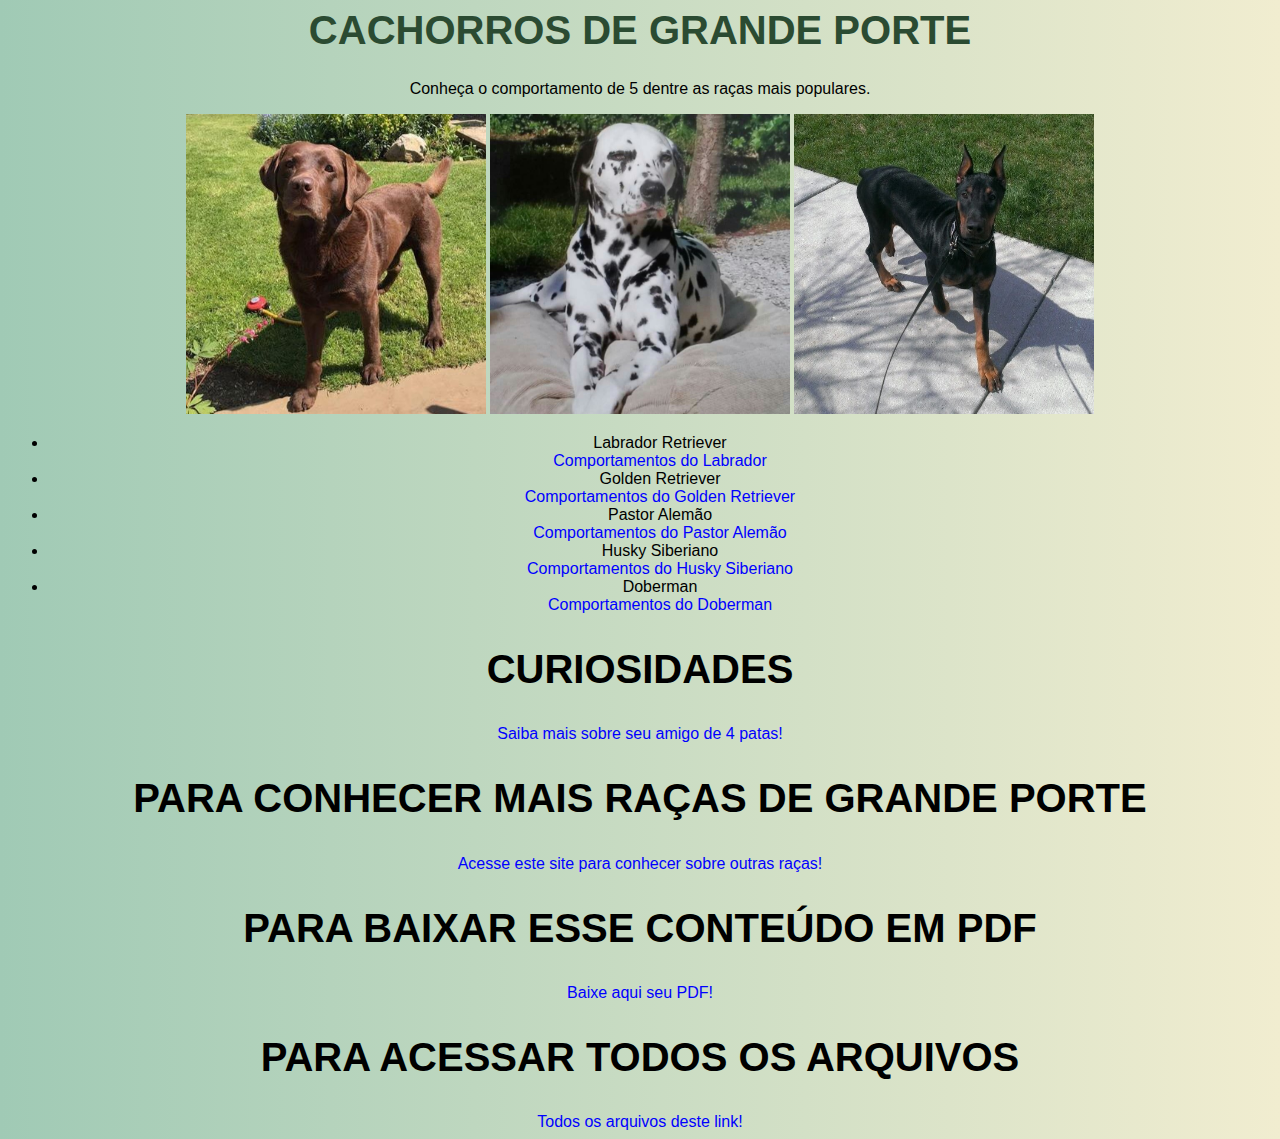
<file: index.html>
<!DOCTYPE <html>
<html lang="en">
<head>
    <meta charset="UTF-8">
    <meta name="viewport" content="width=device-width, initial-scale=1.0">
    <link rel="shortcut icon" href="ICONE.ico" type="Aula-03/ICONE">
    <title></title>
    <link rel="stylesheet" href="style.css">
</head>
<body>
    <h1> CACHORROS DE GRANDE PORTE </h1>
    
    <p> Conheça o comportamento de 5 dentre as raças mais populares.</p>
    
    <img src="labrador.jpg" alt="labrador" width="300">
    <img src="dalmata.jpg" alt="dálmata" width="300">
    <img src="dobermann.jpg" alt="doberman" width="300">
    
    <ul>
        <li>Labrador Retriever</li>
        <a href="labrador.html" target="_blank">Comportamentos do Labrador</a>
    
        <li>Golden Retriever</li>
        <a href="golden.html" target="_blank">Comportamentos do Golden Retriever</a>
    
        <li>Pastor Alemão</li>
        <a href="pastor alemão.html" target="_blank">Comportamentos do Pastor Alemão</a>
        
        <li>Husky Siberiano</li>
        <a href="husky.html" target="_blank">Comportamentos do Husky Siberiano</a>
        
        <li>Doberman</li>
        <a href="doberman.html" target="_blank">Comportamentos do Doberman</a>
        
    </ul>

    <h2> CURIOSIDADES </h2>
    <a href="interno.html">Saiba mais sobre seu amigo de 4 patas!</a>

    <h2> PARA CONHECER MAIS RAÇAS DE GRANDE PORTE</h2>
    <a href="https://www.selecoes.com.br/pets/saiba-as-racas-de-cachorro-grande-mais-populares/" target="_blank">Acesse este site para conhecer sobre outras raças!</a>

    <h2> PARA BAIXAR ESSE CONTEÚDO EM PDF</h2>
    <a href="Cachorros de Grande Porte.pdf" target="_blank"  download="COINI.pdf" type="aplication/pdf">
        Baixe aqui seu PDF!
    </a>

        <h2> PARA ACESSAR TODOS OS ARQUIVOS</h2>
        <a href="https://github.com/mariamramos/site-2024-" target="_blank">Todos os arquivos deste link!</a>

    </a>  
    
</body>
</html>
</file>
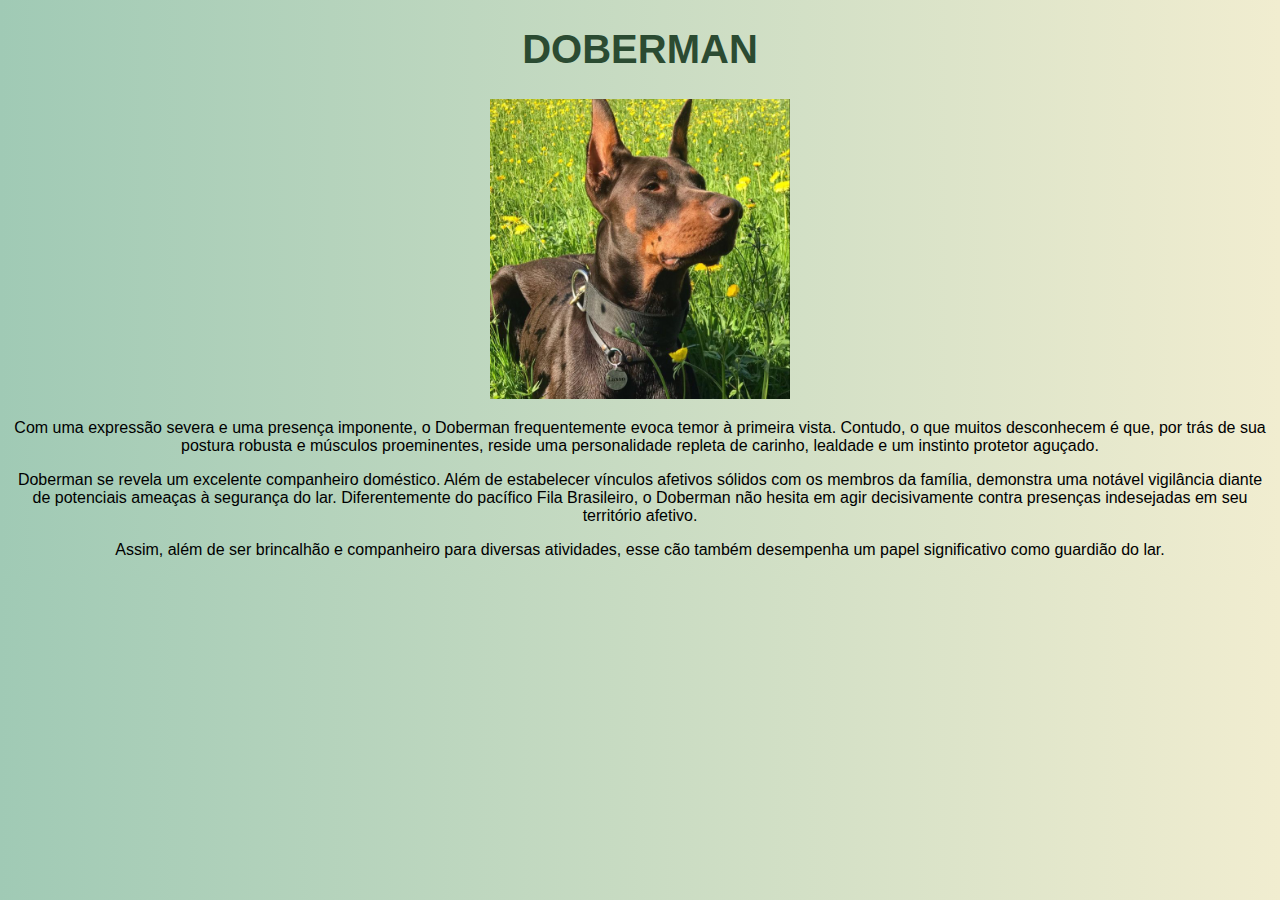
<file: doberman.html>
<!DOCTYPE html>
<html lang="en">
<head>
    <meta charset="UTF-8">
    <meta name="viewport" content="width=device-width, initial-scale=1.0">
    <title>Doberman</title>
    <link rel="stylesheet" href="style.css">
</head>
<body>
    <h1> DOBERMAN </h1>
    <img src="doberman.jpg" alt="doberman" width="300">

    <p>Com uma expressão severa e uma presença imponente, o Doberman frequentemente evoca temor à primeira vista. Contudo, o que muitos desconhecem é que, por trás de sua postura robusta e músculos proeminentes, reside uma personalidade repleta de carinho, lealdade e um instinto protetor aguçado.</p>

        <p>Doberman se revela um excelente companheiro doméstico. Além de estabelecer vínculos afetivos sólidos com os membros da família, demonstra uma notável vigilância diante de potenciais ameaças à segurança do lar. Diferentemente do pacífico Fila Brasileiro, o Doberman não hesita em agir decisivamente contra presenças indesejadas em seu território afetivo.</p>
        
       <p> Assim, além de ser brincalhão e companheiro para diversas atividades, esse cão também desempenha um papel significativo como guardião do lar.</p>


</body>
</html>
</file>
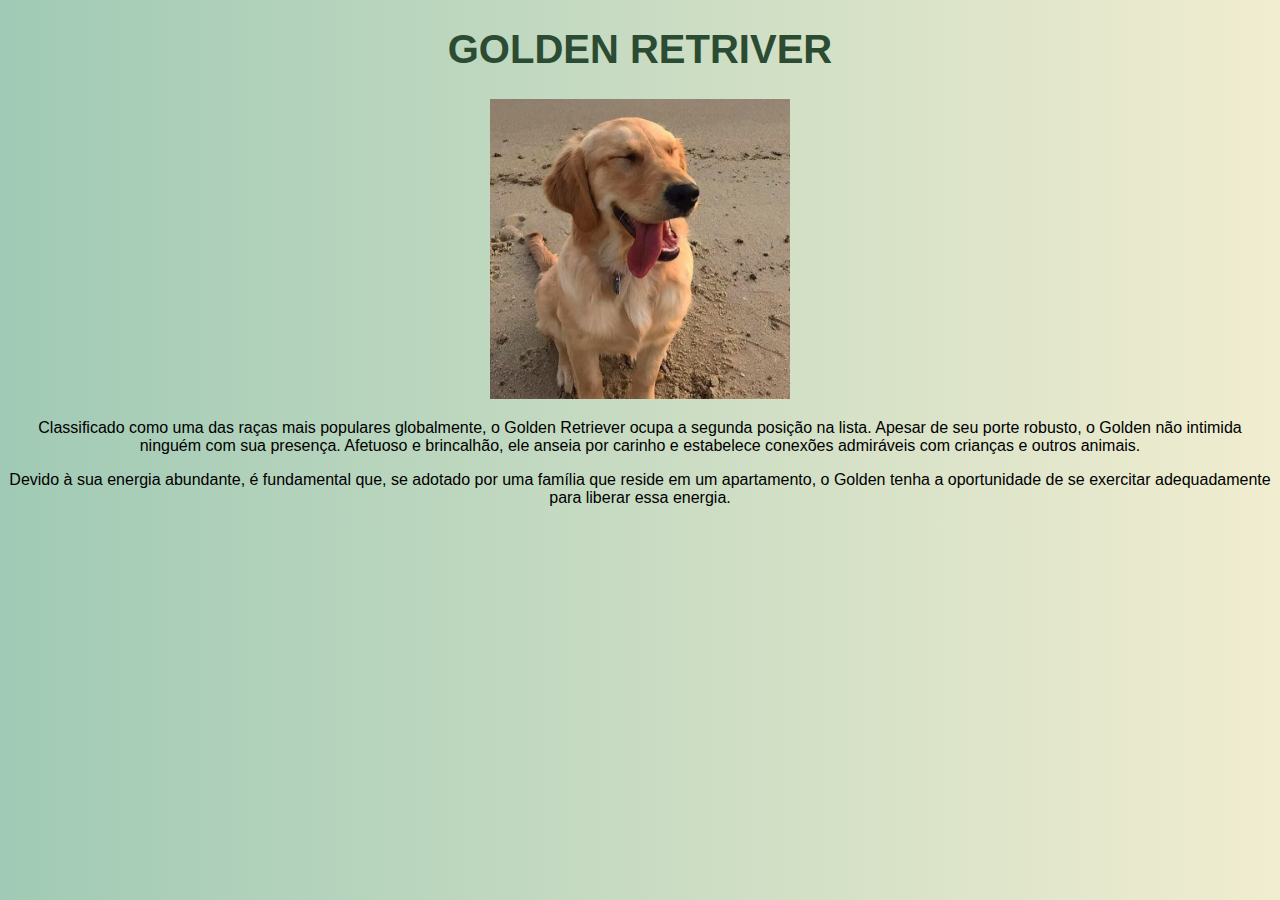
<file: golden.html>
<!DOCTYPE html>
<html lang="en">
<head>
    <meta charset="UTF-8">
    <meta name="viewport" content="width=device-width, initial-scale=1.0">
    <title>Golden Retriever</title>
    <link rel="stylesheet" href="style.css">
</head>
<body>
    <h1>GOLDEN RETRIVER</h1>
    <img src="golden.jpg" alt="golden" width="300">

    <p>Classificado como uma das raças mais populares globalmente, o Golden Retriever ocupa a segunda posição na lista. Apesar de seu porte robusto, o Golden não intimida ninguém com sua presença. Afetuoso e brincalhão, ele anseia por carinho e estabelece conexões admiráveis com crianças e outros animais.</p>

        <p>Devido à sua energia abundante, é fundamental que, se adotado por uma família que reside em um apartamento, o Golden tenha a oportunidade de se exercitar adequadamente para liberar essa energia.</p>

    </body>
</html>
</file>
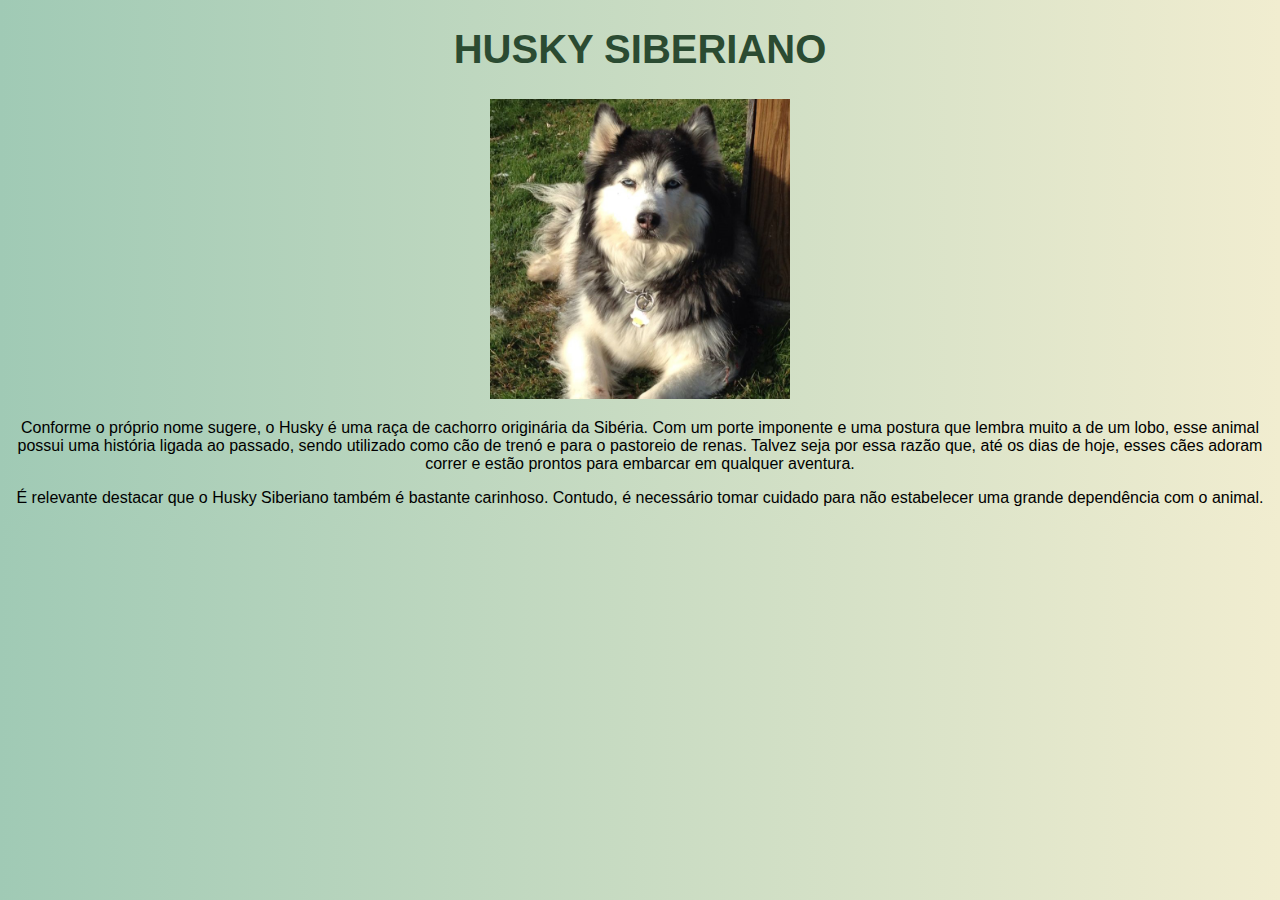
<file: husky.html>
<!DOCTYPE html>
<html lang="en">
<head>
    <meta charset="UTF-8">
    <meta name="viewport" content="width=device-width, initial-scale=1.0">
    <title>Husky Siberiano</title>
    <link rel="stylesheet" href="style.css">
</head>
<body>
    <h1> HUSKY SIBERIANO </h1>
    <img src="husky siberiano.jpg" alt="husky siberiano" width="300">

    <p>Conforme o próprio nome sugere, o Husky é uma raça de cachorro originária da Sibéria. Com um porte imponente e uma postura que lembra muito a de um lobo, esse animal possui uma história ligada ao passado, sendo utilizado como cão de trenó e para o pastoreio de renas. Talvez seja por essa razão que, até os dias de hoje, esses cães adoram correr e estão prontos para embarcar em qualquer aventura.</p>
    <p>É relevante destacar que o Husky Siberiano também é bastante carinhoso. Contudo, é necessário tomar cuidado para não estabelecer uma grande dependência com o animal.</p>
</body>
</html>
</file>
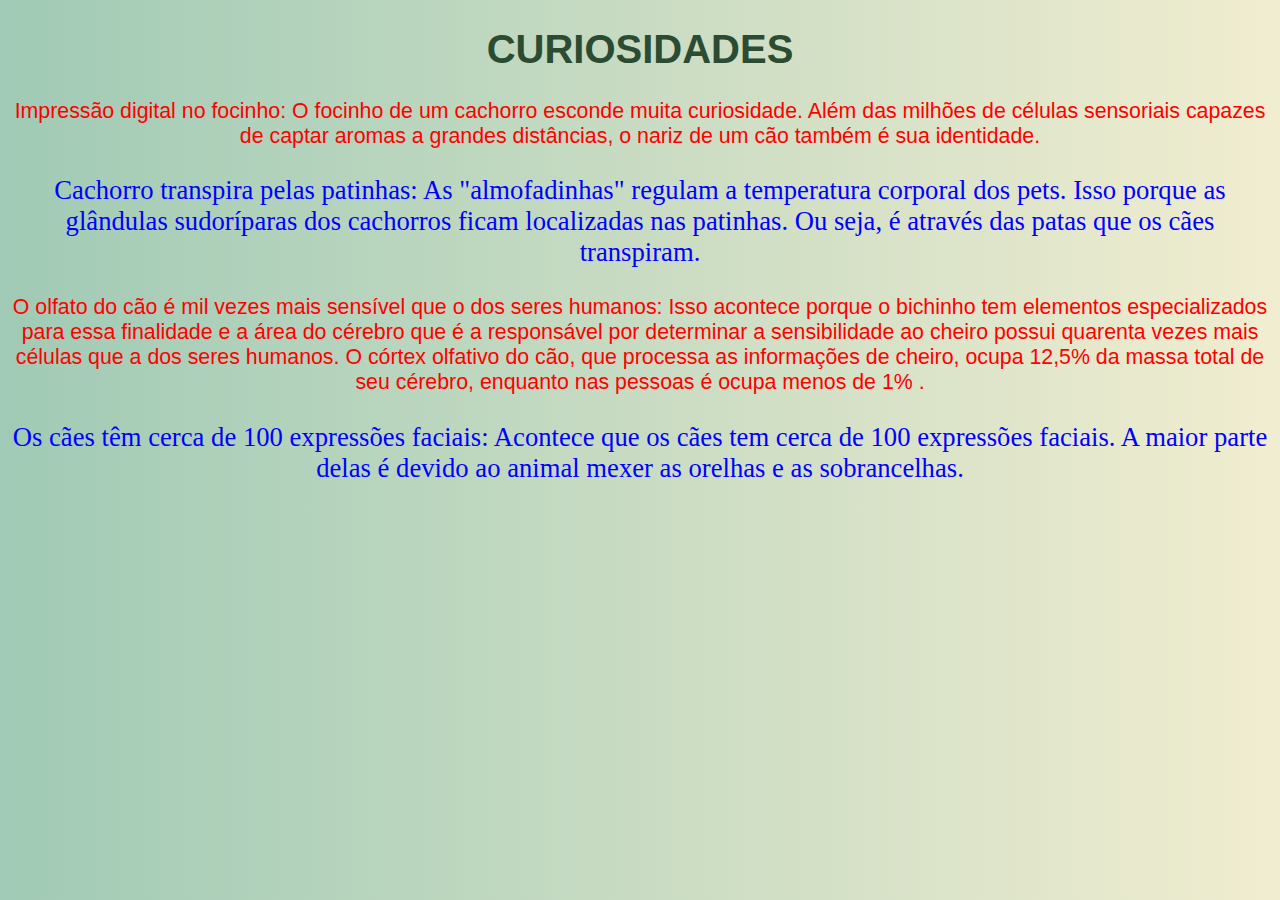
<file: interno.html>
<!DOCTYPE html>
<html lang="en">
<head>
    <meta charset="UTF-8">
    <meta name="viewport" content="width=device-width, initial-scale=1.0">
    <title>Document</title>
    <link rel="stylesheet" href="style.css">
</head>
<body>
    <h1>CURIOSIDADES</h1>
    <p class="impar">Impressão digital no focinho: O focinho de um cachorro esconde muita curiosidade. Além das milhões de células sensoriais capazes de captar aromas a grandes distâncias, o nariz de um cão também é sua identidade.</p>
    <p class="par">Cachorro transpira pelas patinhas: As "almofadinhas" regulam a temperatura corporal dos pets. Isso porque as glândulas sudoríparas dos cachorros ficam localizadas nas patinhas. Ou seja, é através das patas que os cães transpiram.</p>
    <p class="impar">O olfato do cão é mil vezes mais sensível que o dos seres humanos: Isso acontece porque o bichinho tem elementos especializados para essa finalidade e a área do cérebro que é a responsável por determinar a sensibilidade ao cheiro possui quarenta vezes mais células que a dos seres humanos. O córtex olfativo do cão, que processa as informações de cheiro, ocupa 12,5% da massa total de seu cérebro, enquanto nas pessoas é ocupa menos de 1% .</p>
    <p class="par">Os cães têm cerca de 100 expressões faciais: Acontece que os cães tem cerca de 100 expressões faciais. A maior parte delas é devido ao animal mexer as orelhas e as sobrancelhas. </p>
</body>
</html>
</file>
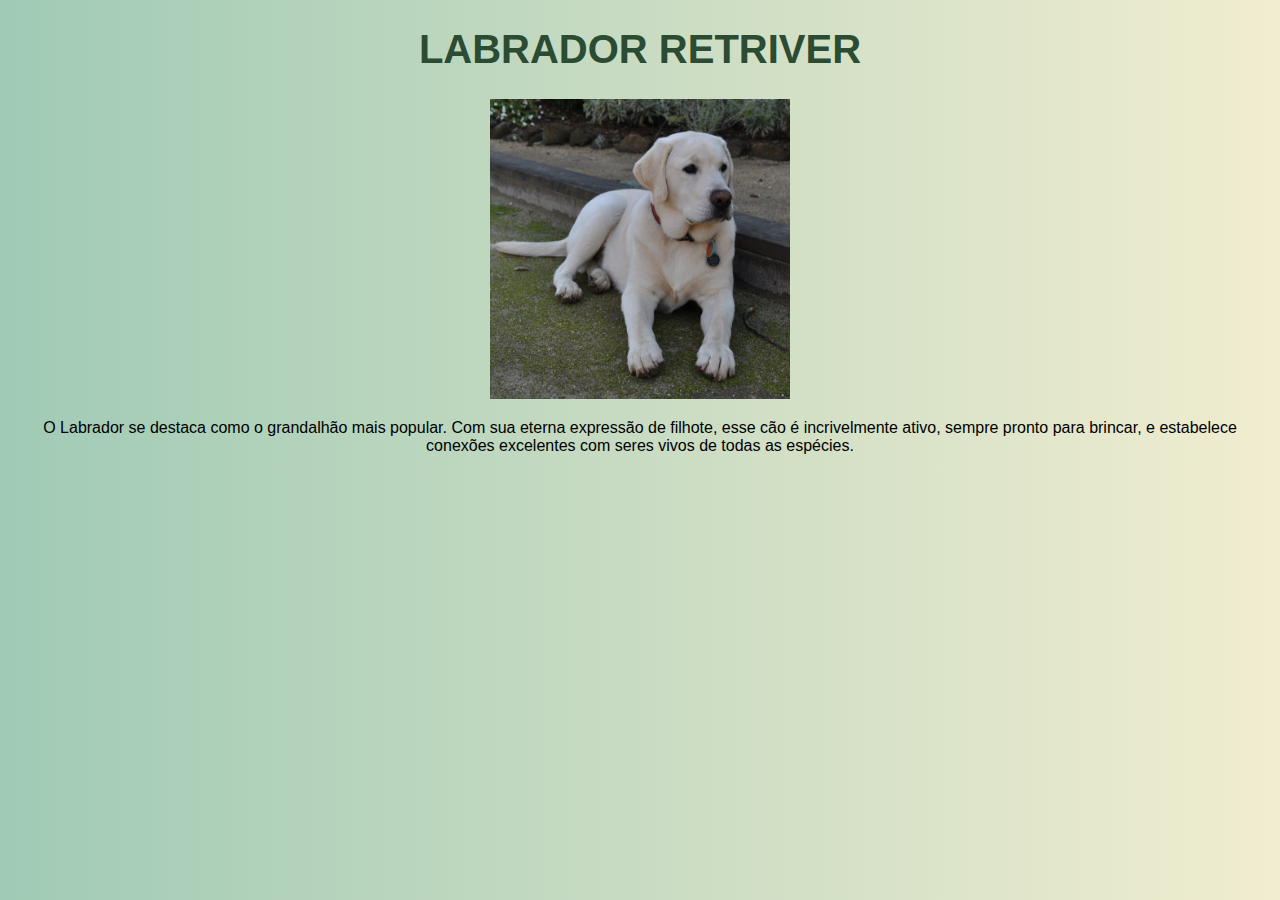
<file: labrador.html>
<!DOCTYPE html>
<html lang="en">
<head>
    <meta charset="UTF-8">
    <meta name="viewport" content="width=device-width, initial-scale=1.0">
    <title>Labrador Retriever</title>
    <link rel="stylesheet" href="style.css">
</head>
<body>
    <h1> LABRADOR RETRIVER </h1>
    <img src="labrador1.jpg" alt="labrador" width="300">

    <p>
        O Labrador se destaca como o grandalhão mais popular. Com sua eterna expressão de filhote, esse cão é incrivelmente ativo, sempre pronto para brincar, e estabelece conexões excelentes com seres vivos de todas as espécies.</p>
</body>
</html>
</file>
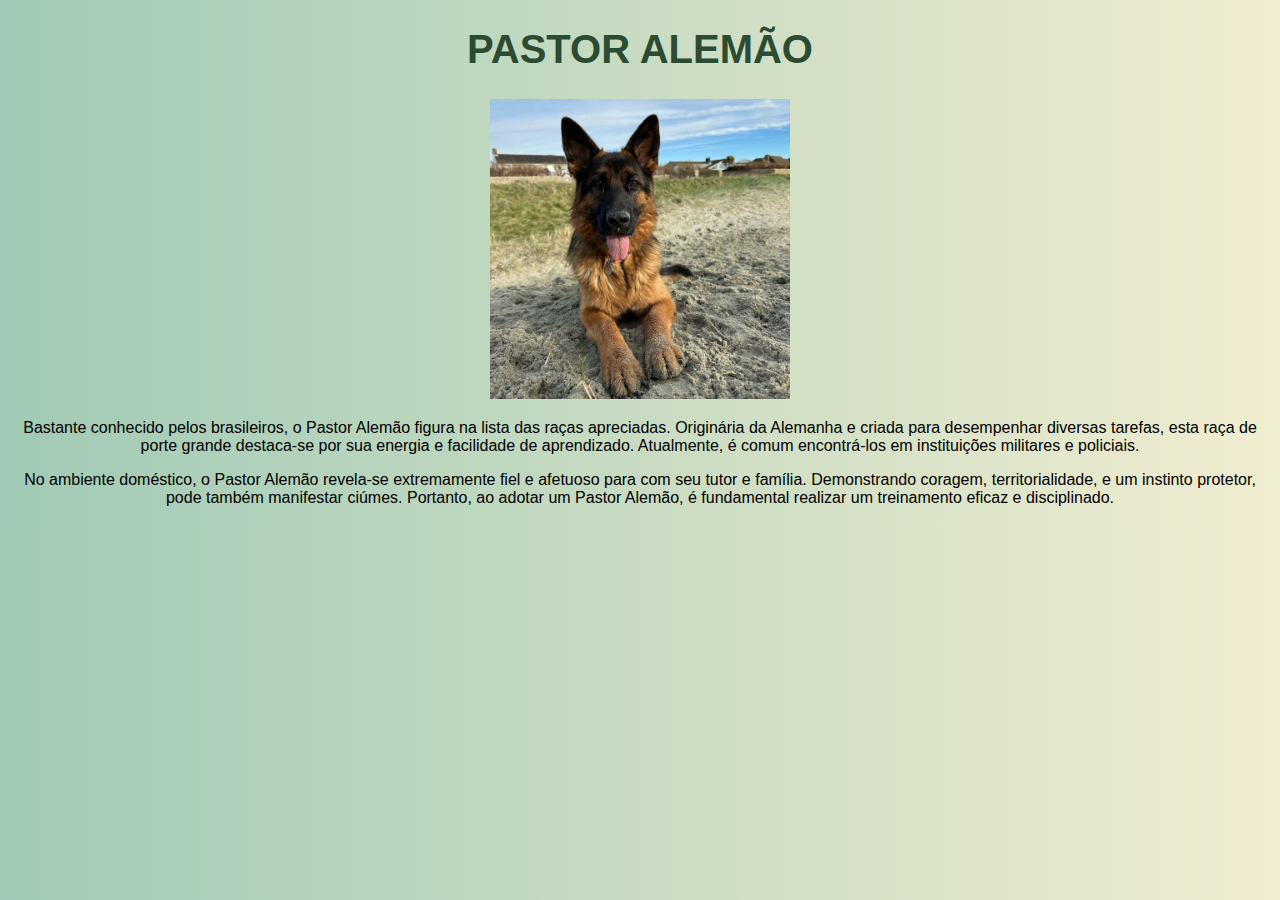
<file: pastor alemão.html>
<!DOCTYPE html>
<html lang="en">
<head>
    <meta charset="UTF-8">
    <meta name="viewport" content="width=device-width, initial-scale=1.0">
    <title>Pastor Alemão</title>
    <link rel="stylesheet" href="style.css">
</head>
<body>
    <h1>PASTOR ALEMÃO</h1>
    <img src="pastor alemão.jpg" alt="pastor alemão" width="300">

    <p>Bastante conhecido pelos brasileiros, o Pastor Alemão figura na lista das raças apreciadas. Originária da Alemanha e criada para desempenhar diversas tarefas, esta raça de porte grande destaca-se por sua energia e facilidade de aprendizado. Atualmente, é comum encontrá-los em instituições militares e policiais.</p>

    <p>No ambiente doméstico, o Pastor Alemão revela-se extremamente fiel e afetuoso para com seu tutor e família. Demonstrando coragem, territorialidade, e um instinto protetor, pode também manifestar ciúmes. Portanto, ao adotar um Pastor Alemão, é fundamental realizar um treinamento eficaz e disciplinado.</p>
    
</body>
</html>
</file>
<file: style.css>
@charset "UTF-8";

body
{
    background-image: linear-gradient(to right, #a0cab5, #f1edd0);
    color: black;
    font-size: 12pts;
    font-family: arial;
    text-align: center;
    text-decoration: none;
    margin: none;
}

h1
{
    color:#2b4b32;
    font-size: 30pt;
    font-family: arial
}

h2
{
    color: black;
    font-size: 30pt;
    font-family: arial
}

h3
{
    color:black;
    font-size: 30pt;
    font-family: arial
}

a
{
    color:blue;
    text-decoration: none;
}

.par
{
    color:blue;
    font-size: 20pt;
    font-family: Verdana
}

.impar
{
    color:red;
    font-size: 16pt;
    font-family: Arial
}
</file>
